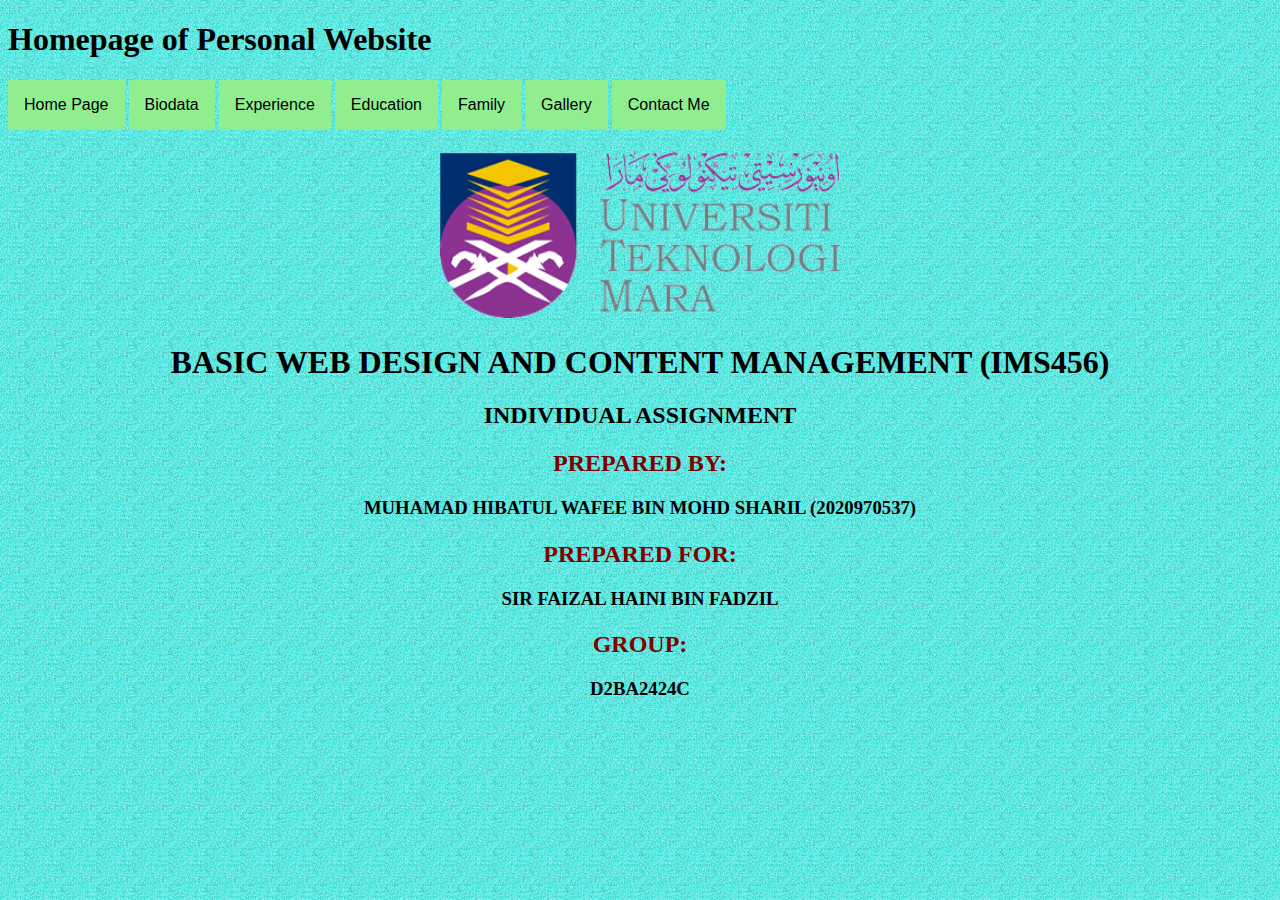
<file: index.html>
<!DOCTYPE html>
<html>
<head>
	<title>My Personal Website</title>
	<link rel="stylesheet" href="css/style.css">
</head>
<body>

<h1>Homepage of Personal Website</h1>

<a href="index.html">Home Page</a>
<a href="biodata.html">Biodata</a>
<a href="experience.html">Experience</a>
<a href="education.html">Education</a>
<a href="family.html">Family</a>
<a href="gallery.html">Gallery</a>
<a href="contact.html">Contact Me</a>

</head>
<body background="images/te.jpg">

<center><h1></h1><center>
 <img src="images/logo.png" width="400">

<h1 align="center" style="color:black;"><b>BASIC WEB DESIGN AND CONTENT MANAGEMENT (IMS456)</b></h1>
<h2 align="center" style="color:black;"><b>INDIVIDUAL ASSIGNMENT</b></h2>

<center><h1></h1><center>
<h2 allign="center" style="font-family: 'Mr Dafoe', cursive; color:maroon;">PREPARED BY:</h2>
<h3 allign="center" style="color:black;">MUHAMAD HIBATUL WAFEE BIN MOHD SHARIL (2020970537)</h3>

<center><h1></h1><center>
<h2 allign="center" style="font-family: 'Mr Dafoe', cursive; color:maroon;">PREPARED FOR:</h2>
<h3 allign="center" style="color:black;">SIR FAIZAL HAINI BIN FADZIL</h3>

<center><h1></h1><center>
<h2 allign="center" style="font-family: 'Mr Dafoe', cursive; color:maroon;">GROUP:</h2>
<h3 allign="center" style="color:black;">D2BA2424C</h3>


</body>
</html>
</file>
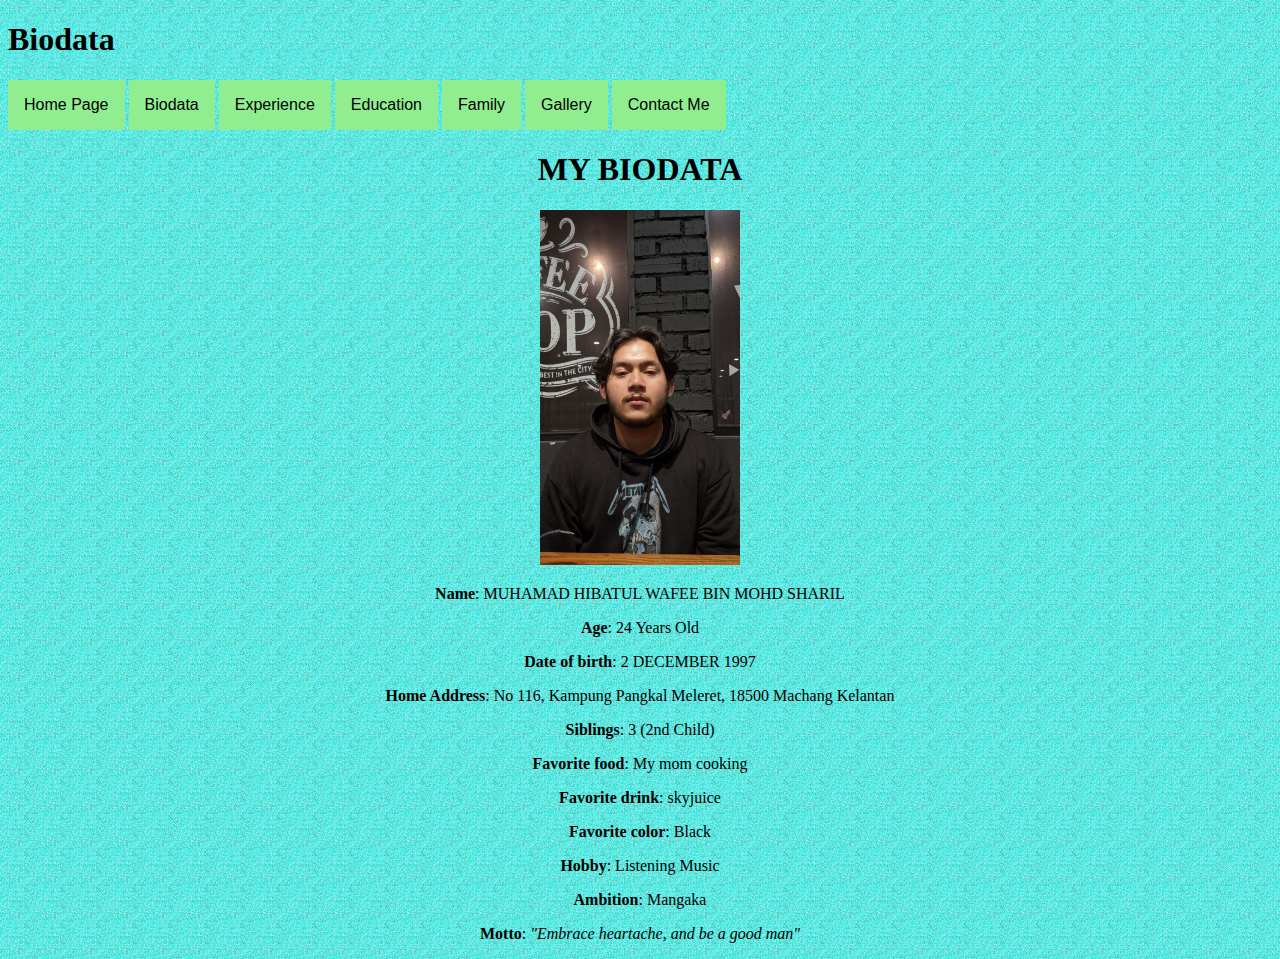
<file: biodata.html>
<!DOCTYPE html>
<html>
<head>
	<title>My Personal Website</title>
	<link rel="stylesheet" href="css/style.css">
</head>
<body>

<h1>Biodata</h1>

<a href="index.html">Home Page</a>
<a href="biodata.html">Biodata</a>
<a href="experience.html">Experience</a>
<a href="education.html">Education</a>
<a href="family.html">Family</a>
<a href="gallery.html">Gallery</a>
<a href="contact.html">Contact Me</a>

</head>
<body background="images/te.jpg">
<h1 align="center" style="color:black;"><b>MY BIODATA</b></h1>
<center><h1></h1><center>
 <img src="images/pf2.jpg" width="200">
 
 <p><b>Name</b>: MUHAMAD HIBATUL WAFEE BIN MOHD SHARIL </p>
 <p><b>Age</b>: 24 Years Old </p>
 <p><b>Date of birth</b>: 2 DECEMBER 1997 </p>
 <p><b>Home Address</b>: No 116, Kampung Pangkal Meleret, 18500 Machang Kelantan </p>
 <p><b>Siblings</b>: 3 (2nd Child) </p>
 <p><b>Favorite food</b>: My mom cooking </p>
 <p><b>Favorite drink</b>: skyjuice</P>
 <p><b>Favorite color</b>: Black </p>
 <p><b>Hobby</b>: Listening Music </P>
 <p><b>Ambition</b>: Mangaka 
 <p><b>Motto</b>: <em>"Embrace heartache, and be a good man"</em></p>
 </body>
 </html
</file>
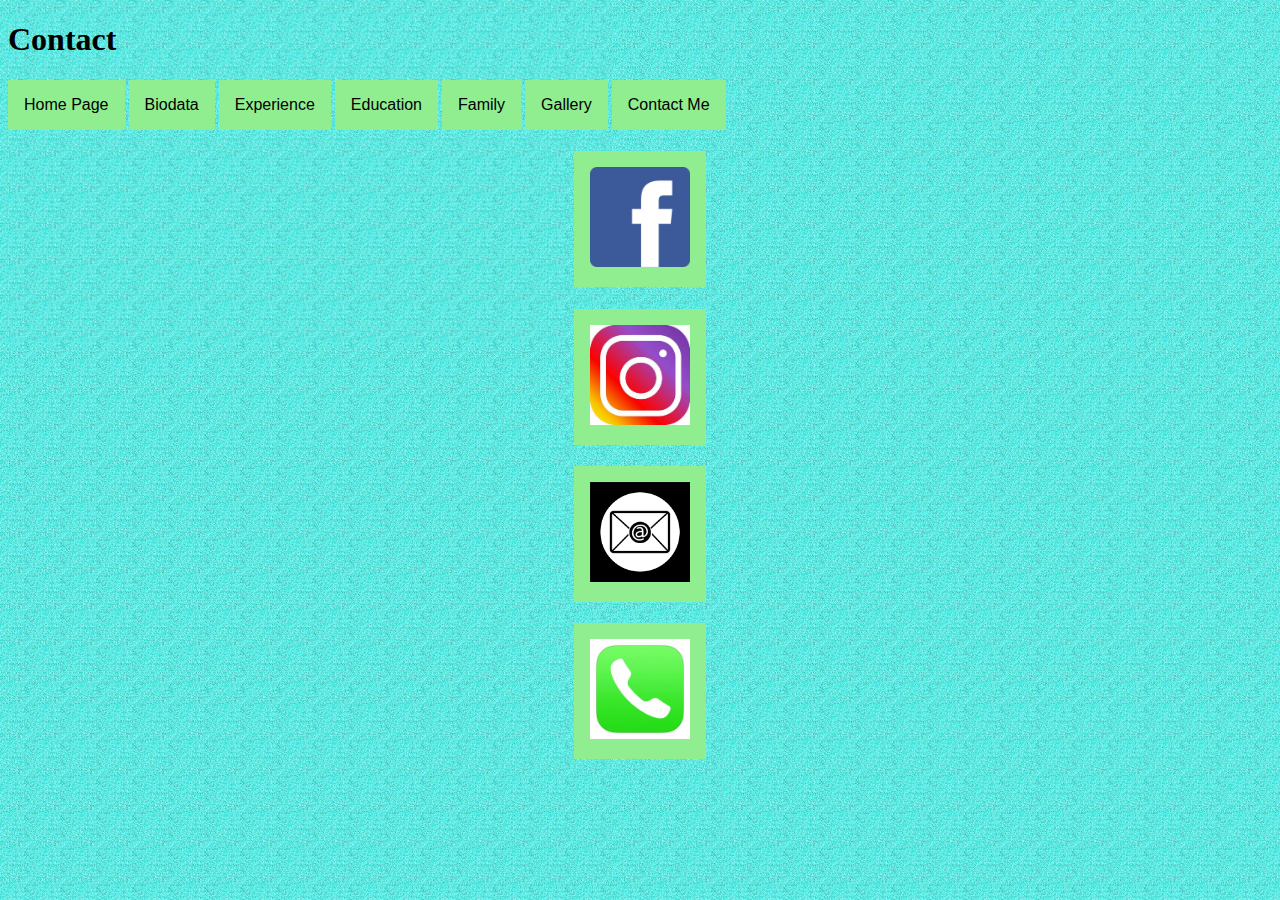
<file: contact.html>
<!DOCTYPE html>
<html>
<head>
	<title>My Personal Website</title>
	<link rel="stylesheet" href="css/style.css">
</head>
<body>

<h1>Contact</h1>

<a href="index.html">Home Page</a>
<a href="biodata.html">Biodata</a>
<a href="experience.html">Experience</a>
<a href="education.html">Education</a>
<a href="family.html">Family</a>
<a href="gallery.html">Gallery</a>
<a href="contact.html">Contact Me</a>

</head>
<body background="images/te.jpg">

<!--using image as hyperlinks-->
<p>
<center><h1></h1><center>
<a href="https://www.facebook.com/" target="_blank"><img src="images/fb.png" width="100px"></a>

<center><h1></h1><center>
<a href="https://www.instagram.com/itik_bandar" target="_blank"><img src="images/ig.jpg" width="100px"></a>

<center><h1></h1><center>
<a href="mailto:madara9787@gmail.com"><img src="images/email.jpg" width="100px"></a>

<center><h1></h1><center>
<a href="tel:+601117989951"><img src="images/pho.jpg" width="100px"></a>


</body>
</html
</file>
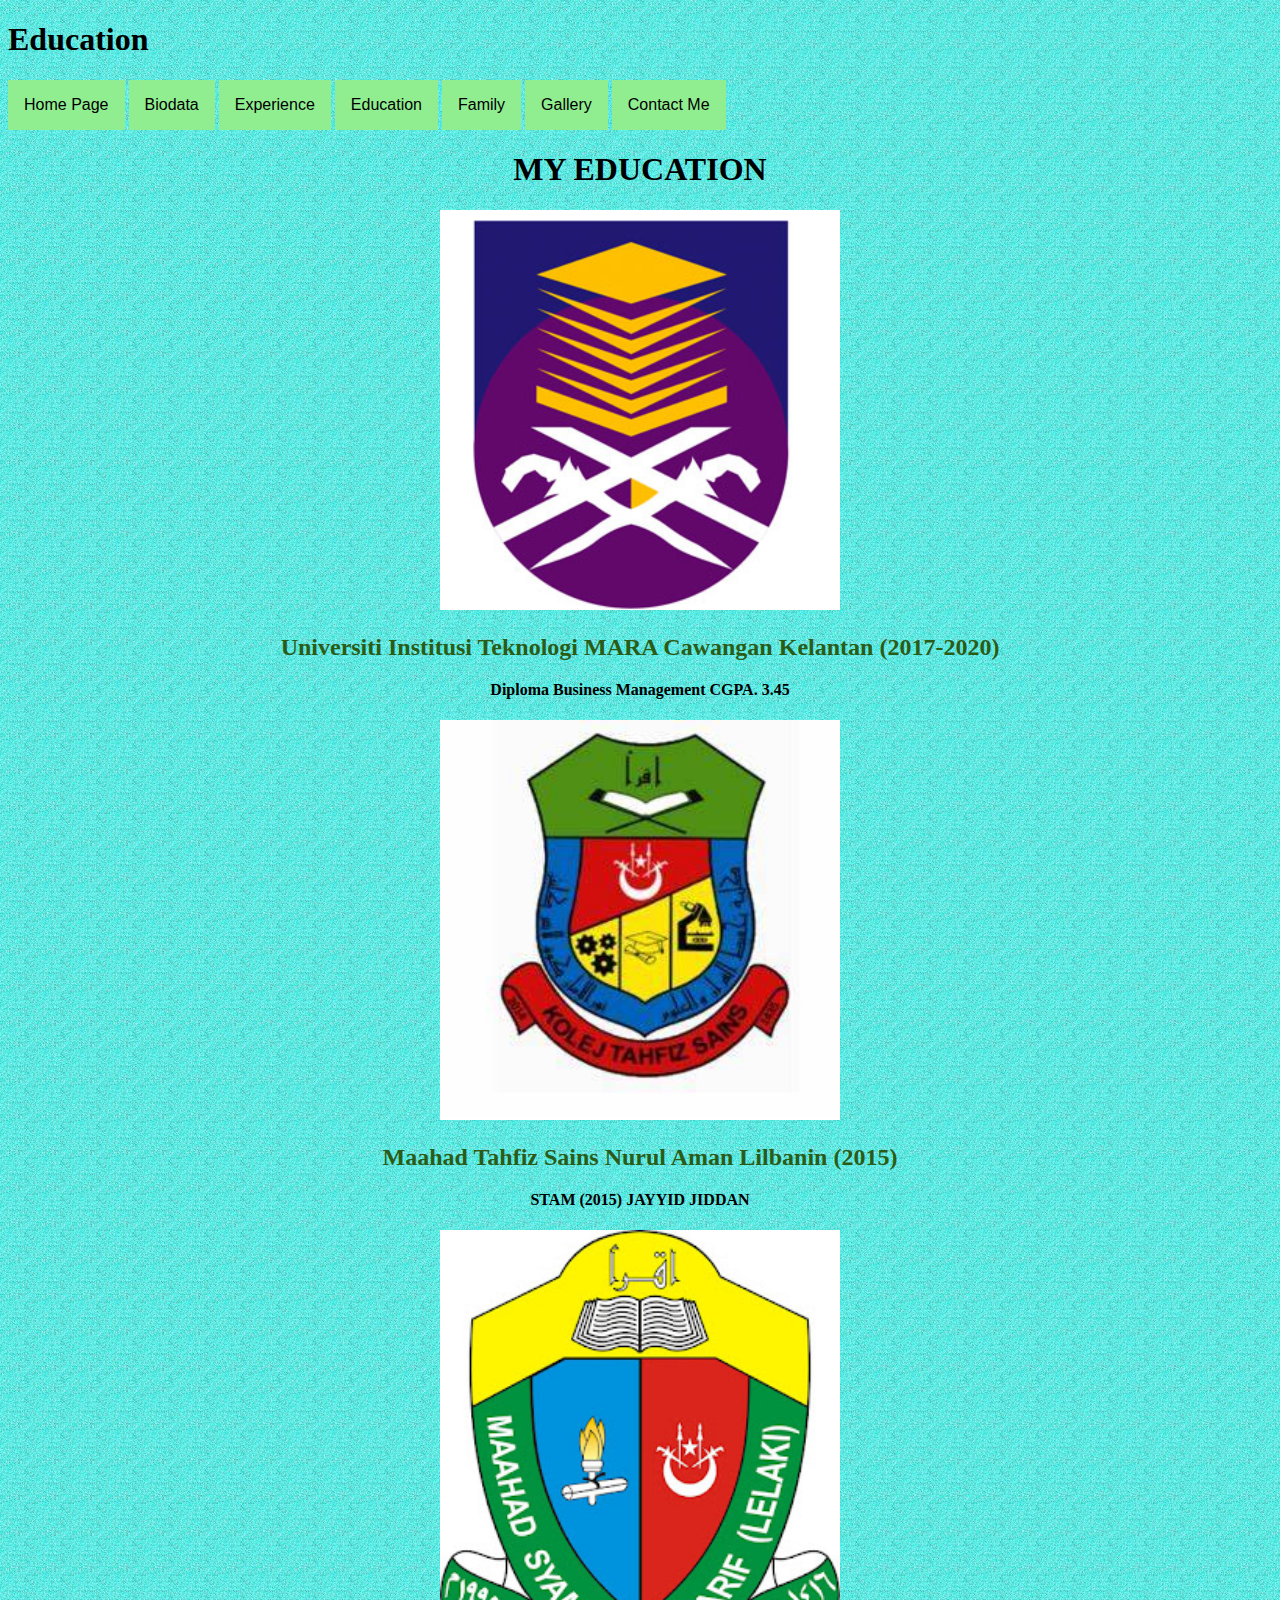
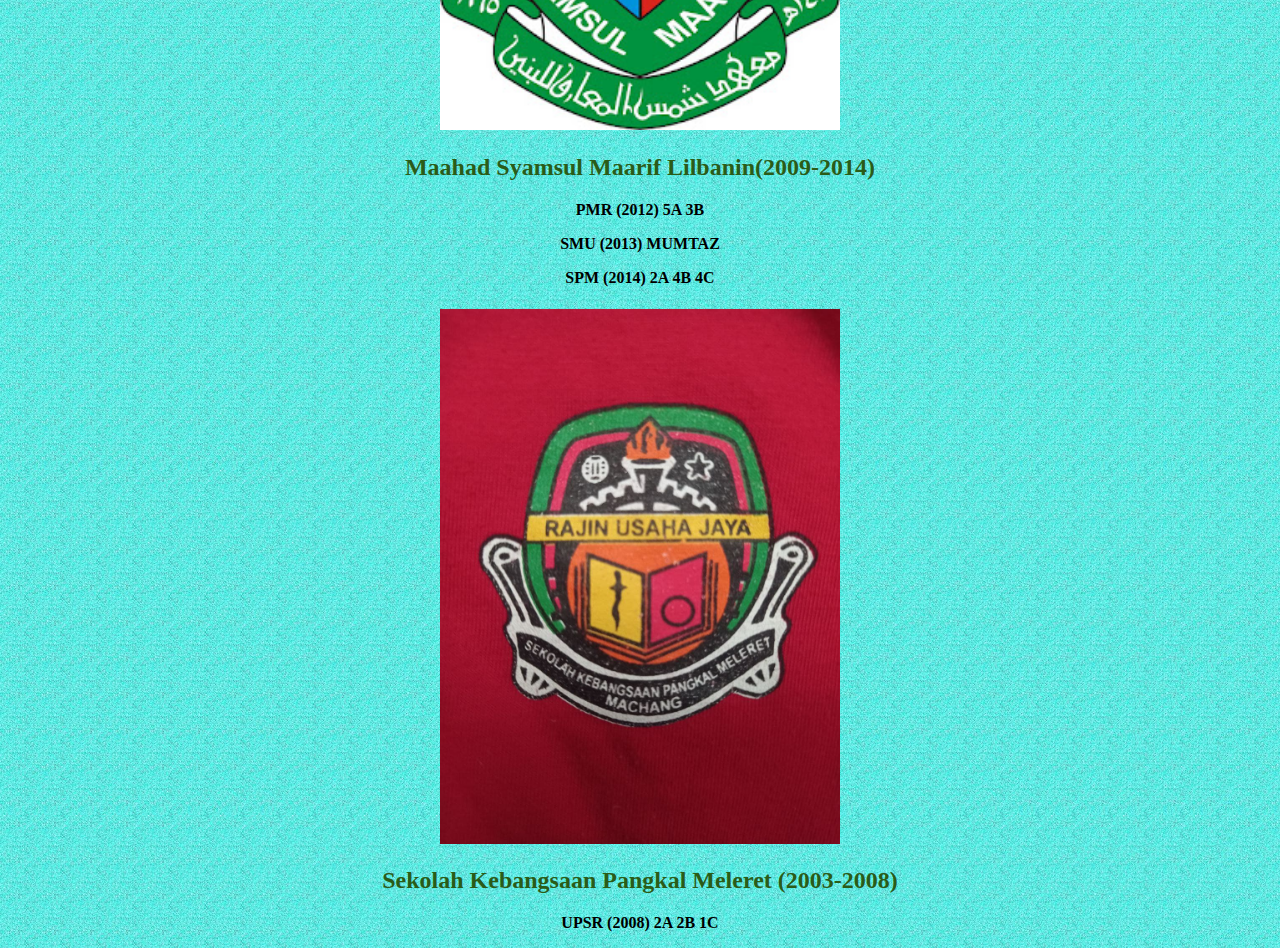
<file: education.html>
<!DOCTYPE html>
<html>
<head>
    <title>My Personal Website</title>
    <link rel="stylesheet" href="css/style.css">
</head>
<body>

<h1>Education</h1>

<a href="index.html">Home Page</a>
<a href="biodata.html">Biodata</a>
<a href="experience.html">Experience</a>
<a href="education.html">Education</a>
<a href="family.html">Family</a>
<a href="gallery.html">Gallery</a>
<a href="contact.html">Contact Me</a>

</head>
<body background="images/te.jpg">

<h1 align="center" style="color:black;"><b>MY EDUCATION</b></h1>

<center><h1></h1><center>
<img src="images/ui.jpg" width="400">
<h2 allign="center" style="font-family: 'Mr Dafoe', cursive; color:#2a5c18;">Universiti Institusi Teknologi MARA Cawangan Kelantan (2017-2020)</h2>

  <p><b>Diploma Business Management CGPA. 3.45</b></p

<center><h1></h1><center>
<img src="images/kts.jpg" width="400">
<h2 allign="center" style="font-family: 'Mr Dafoe', cursive; color:#2a5c18;">Maahad Tahfiz Sains Nurul Aman Lilbanin (2015)</h2>

  <p><b>STAM (2015) JAYYID JIDDAN</b></p>

<center><h1></h1><center>
<img src="images/sml.jpg" width="400">
<h2 allign="center" style="font-family: 'Mr Dafoe', cursive; color:#2a5c18;">Maahad Syamsul Maarif Lilbanin(2009-2014)</h2>

  <p><b>PMR (2012) 5A 3B</b></p>
  <p><b>SMU (2013) MUMTAZ</b></p>
  <p><b>SPM (2014) 2A 4B 4C</b></p>


<center><h1></h1><center>
<img src="images/skm.jpg" width="400">
<h2 allign="center" style="font-family: 'Mr Dafoe', cursive; color:#2a5c18;">Sekolah Kebangsaan Pangkal Meleret (2003-2008)</h2>

  <p><b>UPSR (2008) 2A 2B 1C</b></p>
</body>
</html
</file>
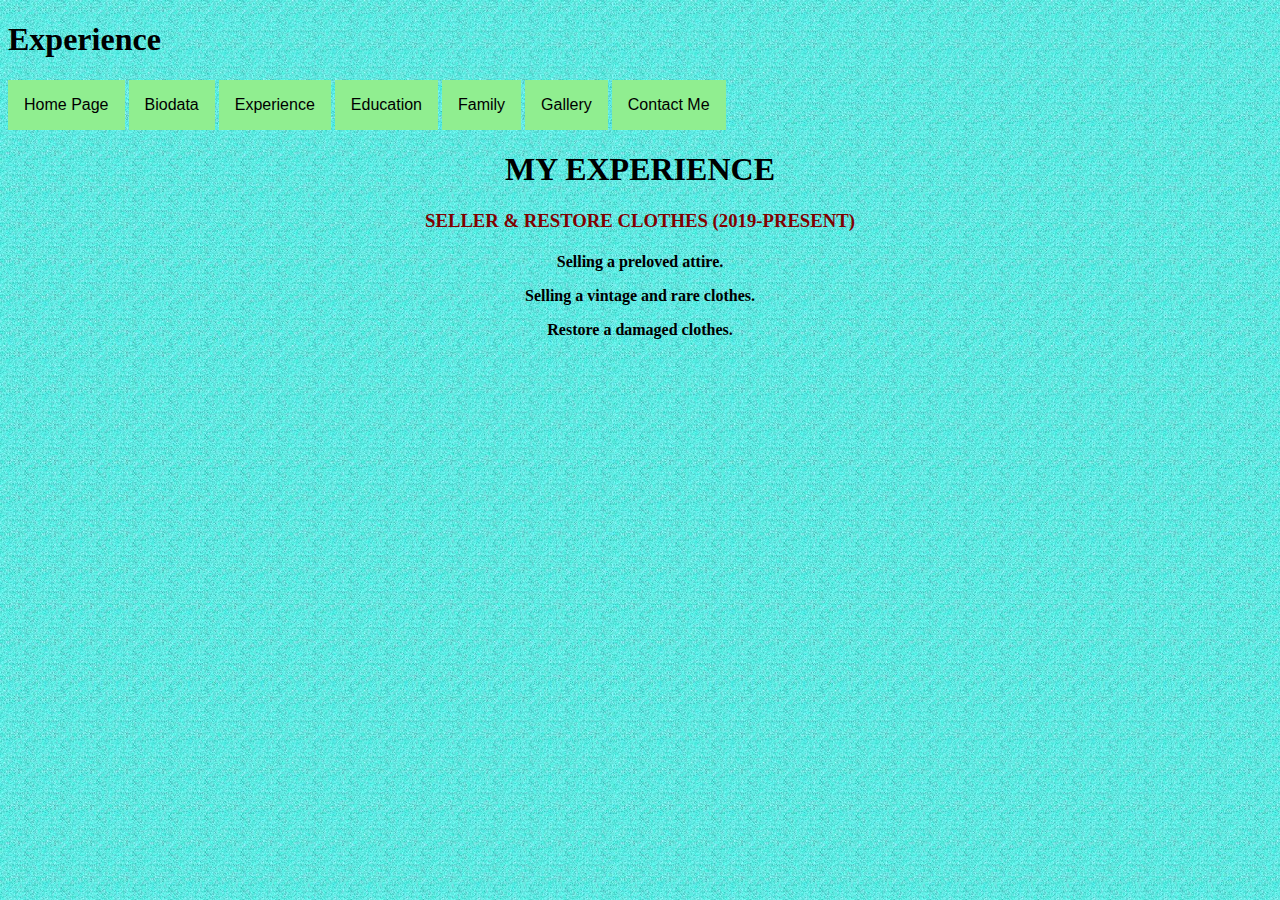
<file: experience.html>
<!DOCTYPE html>
<html>
<head>
	  <title>My Personal Website</title>
	  <link rel="stylesheet" href="css/style.css">
</head>
<body>

<h1>Experience</h1>

<a href="index.html">Home Page</a>
<a href="biodata.html">Biodata</a>
<a href="experience.html">Experience</a>
<a href="education.html">Education</a>
<a href="family.html">Family</a>
<a href="gallery.html">Gallery</a>
<a href="contact.html">Contact Me</a>

</head>
<body background="images/te.jpg">

<h1 align="center" style="color:black;"><b>MY EXPERIENCE</b></h1>
<h3 align="center" style="font-family: 'Mr Dafoe', cursive; color:maroon;">SELLER & RESTORE CLOTHES (2019-PRESENT)</h3>
<center><h1></h1><center>

  <p><b>Selling a preloved attire.</b></p>
  <p><b>Selling a vintage and rare clothes.</b></p>
  <p><b>Restore a damaged clothes.</b></p>
</body>
</html>
</file>
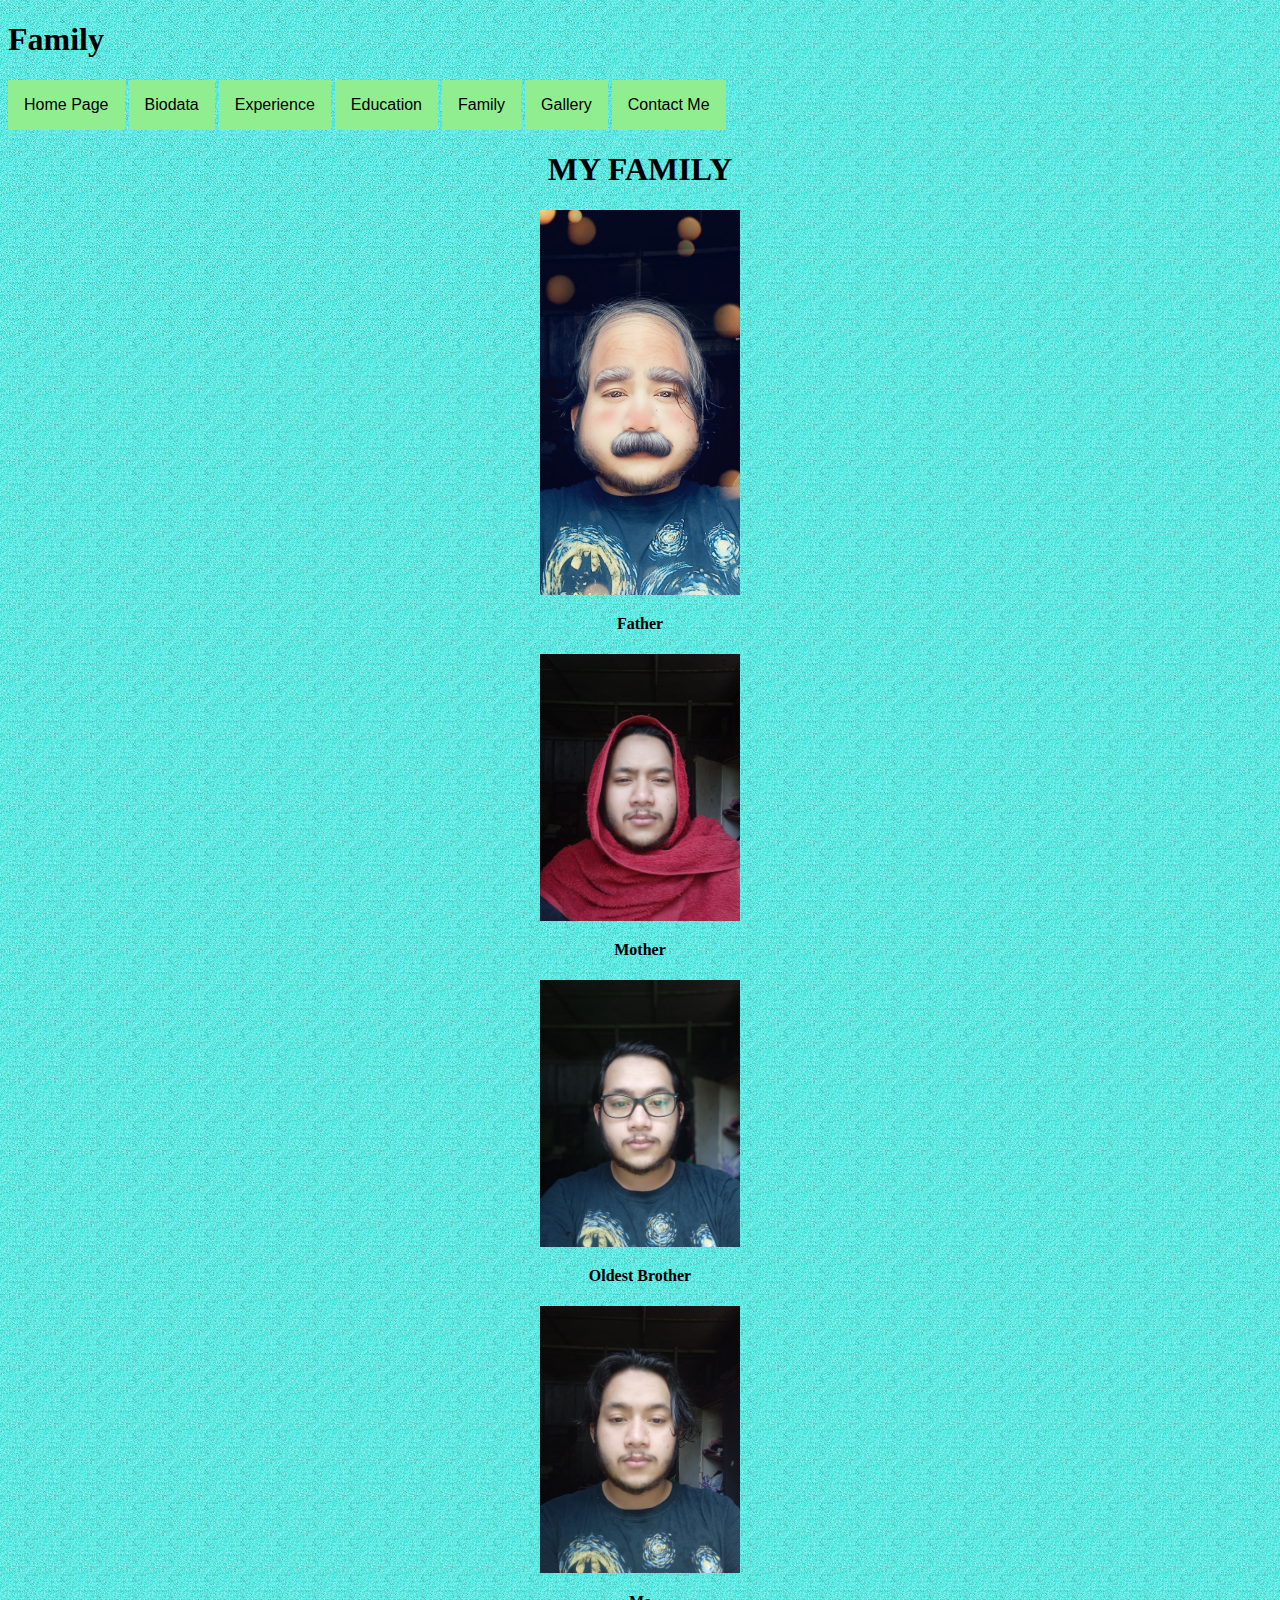
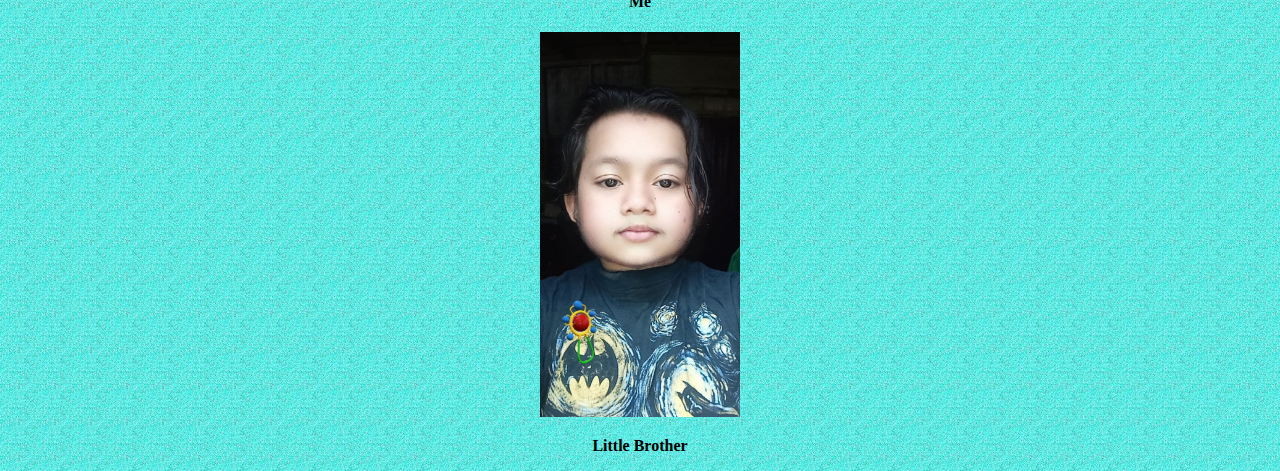
<file: family.html>
<!DOCTYPE html>
<html>
<head>
  <title>My Personal Website</title>
  <link rel="stylesheet" href="css/style.css">
</head>
<body>

<h1>Family</h1>

<a href="index.html">Home Page</a>
<a href="biodata.html">Biodata</a>
<a href="experience.html">Experience</a>
<a href="education.html">Education</a>
<a href="family.html">Family</a>
<a href="gallery.html">Gallery</a>
<a href="contact.html">Contact Me</a>

</head>
<body background="images/te.jpg">
<h1 align="center" style="color:black;"><b>MY FAMILY</b></h1>
<center><h1></h1><center>
 <img src="images/father.jpg" width="200">
 <p><b>Father</b></p>

 <center><h1></h1><center>
 <img src="images/mom.jpg" width="200">
 <p><b>Mother</b></p>

 <center><h1></h1><center>
 <img src="images/big bro.jpg" width="200">
 <p><b>Oldest Brother</b></p>

 <center><h1></h1><center>
 <img src="images/me.jpg" width="200">
 <p><b>Me</b></p>

 <center><h1></h1><center>
 <img src="images/lil bro.jpg" width="200">
 <p><b>Little Brother</b></p>

</body>
</html>
</file>
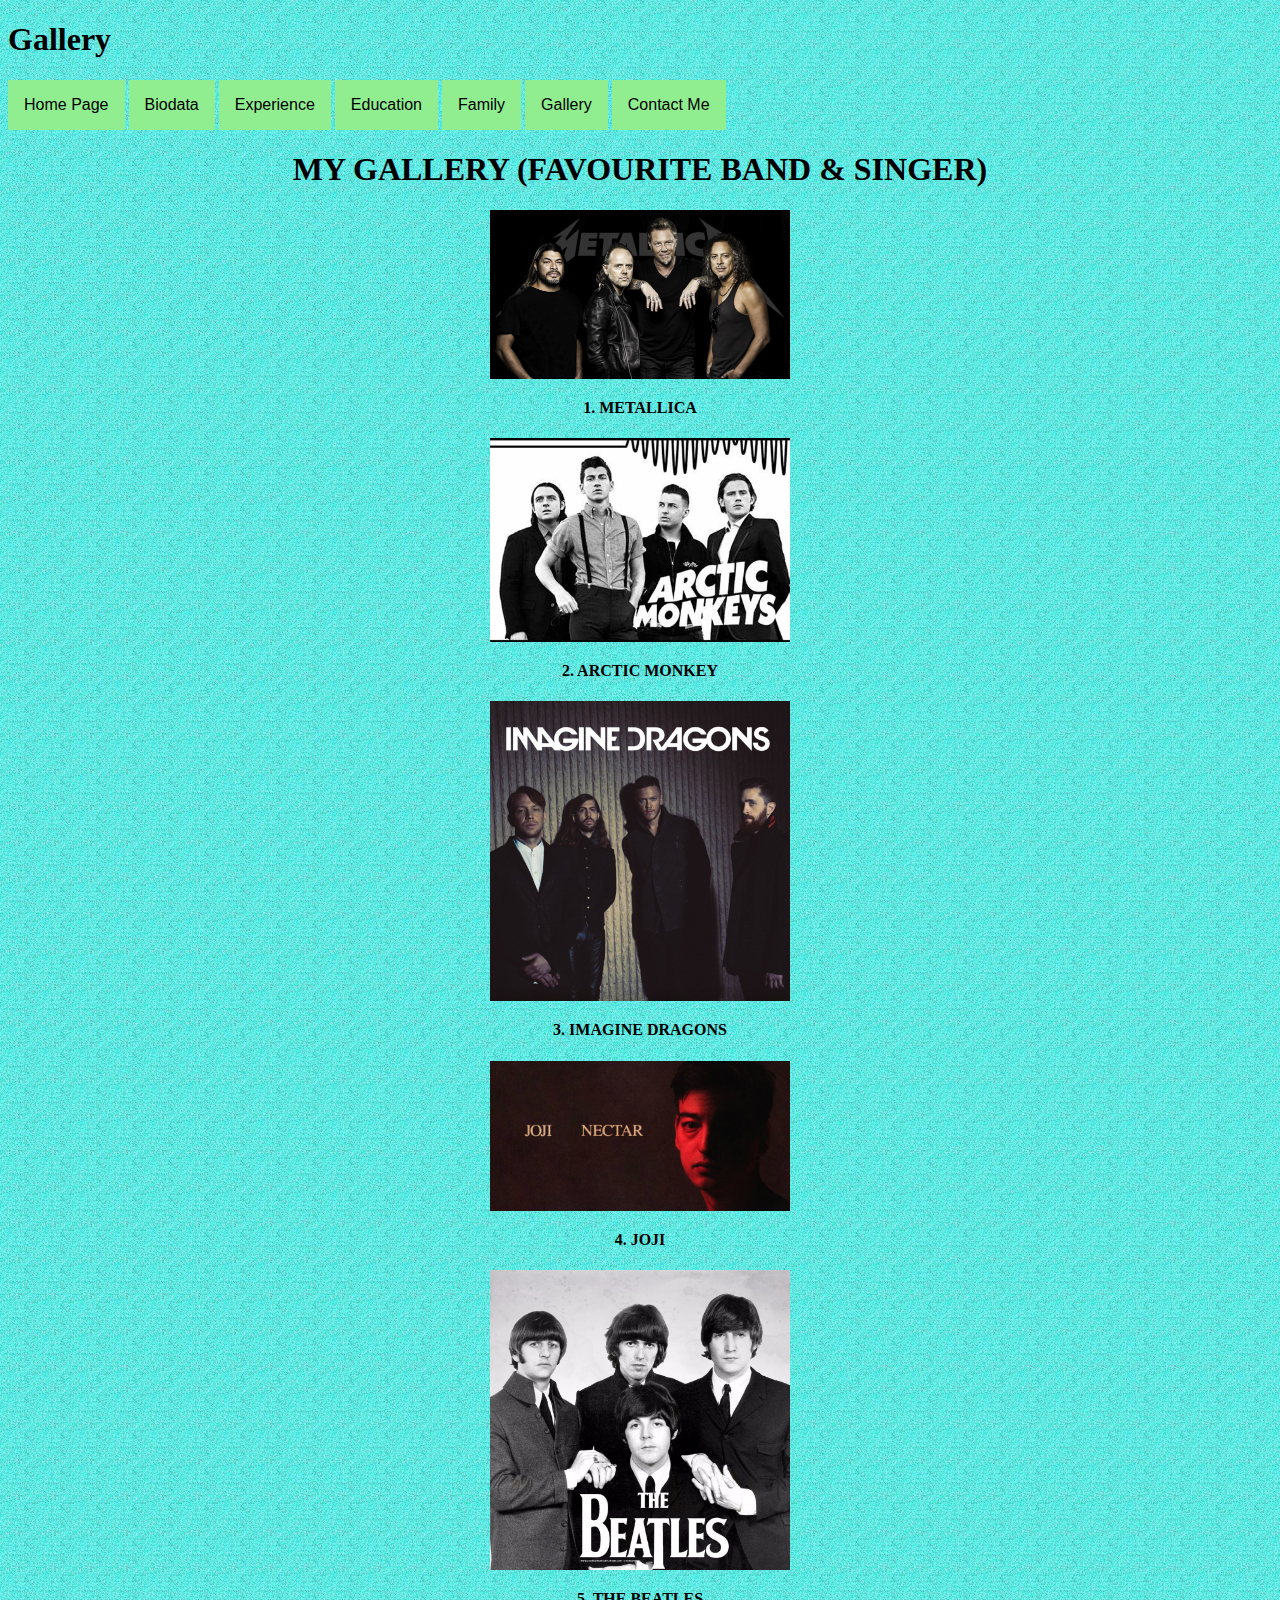
<file: gallery.html>
<!DOCTYPE html>
<html>
<head>
    <title>My Personal Website</title>
    <link rel="stylesheet" href="css/style.css">
</head>
<body>

<h1>Gallery</h1>

<a href="index.html">Home Page</a>
<a href="biodata.html">Biodata</a>
<a href="experience.html">Experience</a>
<a href="education.html">Education</a>
<a href="family.html">Family</a>
<a href="gallery.html">Gallery</a>
<a href="contact.html">Contact Me</a>

</head>
<body background="images/te.jpg">
<h1 align="center" style="color:black;"><b>MY GALLERY (FAVOURITE BAND & SINGER)</b></h1>
<center><h1></h1><center>
 <img src="images/met.jpg" width="300">
 <p><b>1. METALLICA</b></p>

 <center><h1></h1><center>
 <img src="images/arc.jpg" width="300">
 <p><b>2. ARCTIC MONKEY</b></p>

 <center><h1></h1><center>
 <img src="images/im.jpg" width="300">
 <p><b>3. IMAGINE DRAGONS</b></p>

 <center><h1></h1><center>
 <img src="images/joji.jpg" width="300">
 <p><b>4. JOJI</b></p>

 <center><h1></h1><center>
 <img src="images/TB.jpg" width="300">
 <p><b>5. THE BEATLES</b></p>

</body>
</html>
</file>
<file: css/style.css>
body
  {
    background-color: black;
  }

a:link, a:visited
  {
    background-color: lightgreen;
    color:black;
    text-decoration: none;
    padding: 16px;
    text-align: center;
    display: inline-block;
    font-family: Arial;
  }


a:hover
  {
    color:green;
    background-color: black;
    text-decoration: underline;
  }

a:active
  {
    color: green;
    background-color: white;
    text-decoration: underline;
  }
</file>
